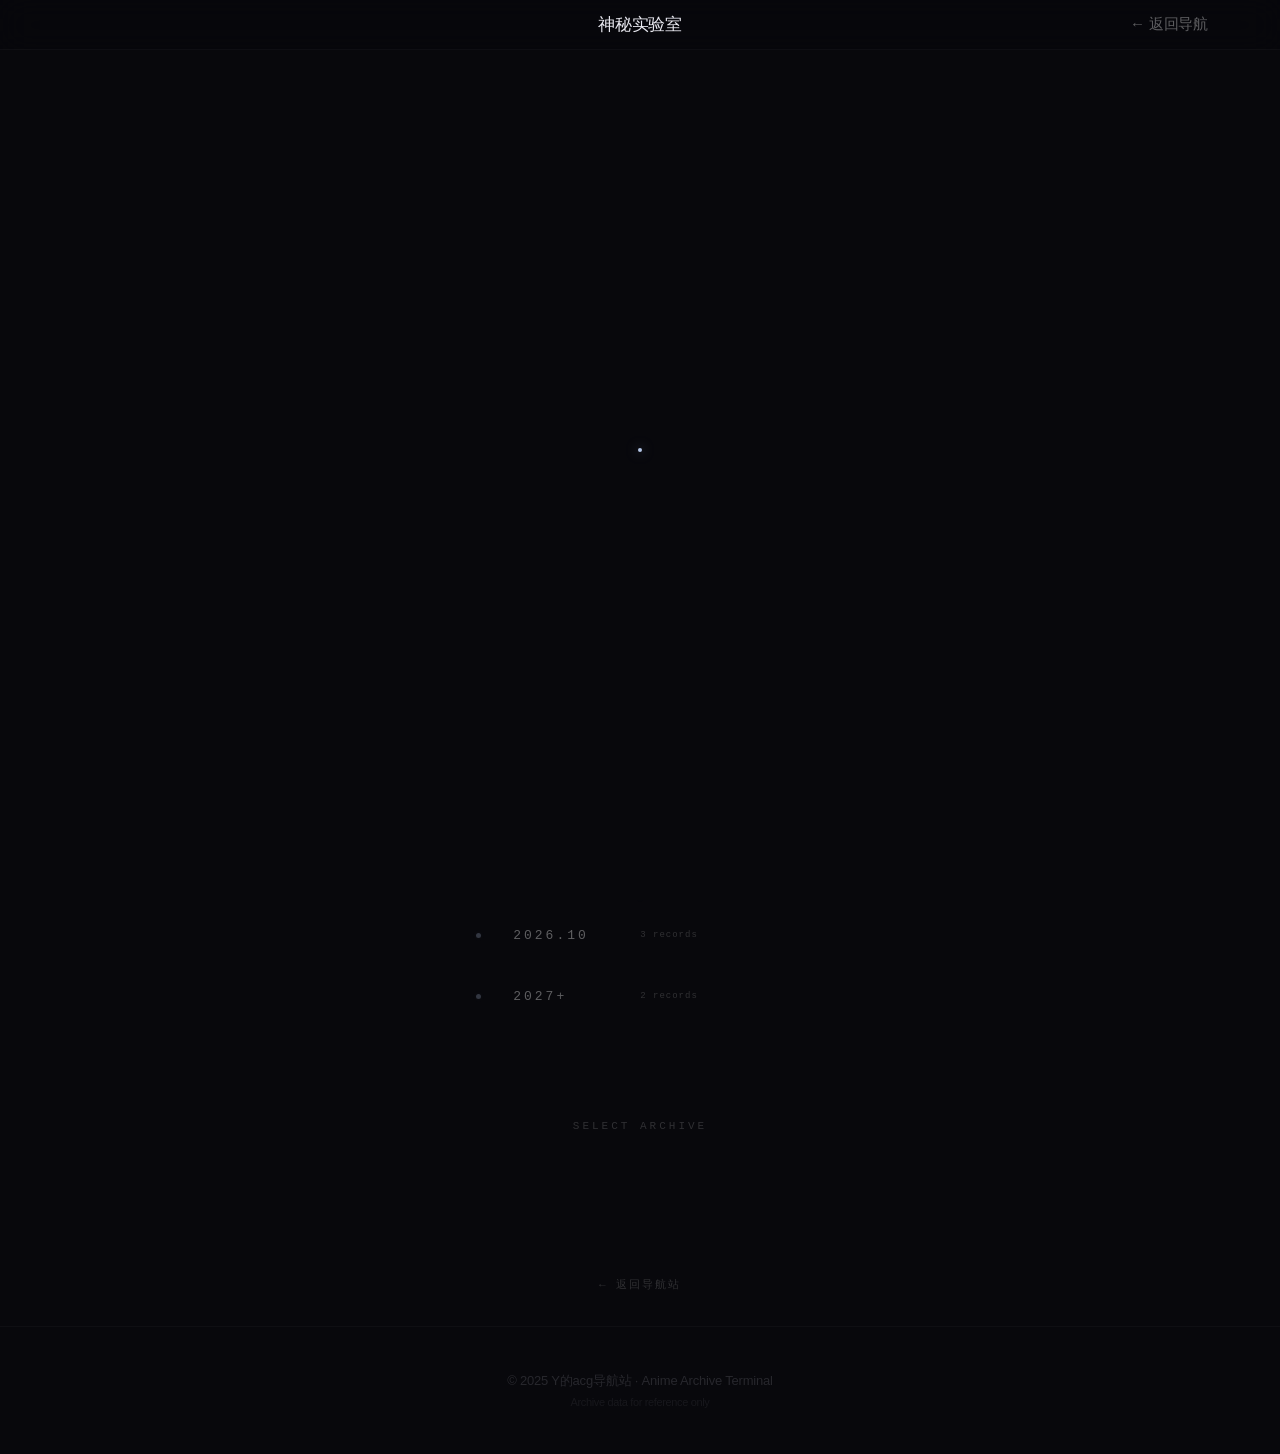
<file: lab.html>
<!DOCTYPE html>
<html lang="zh-CN">
<head>
  <meta charset="UTF-8">
  <meta name="viewport" content="width=device-width, initial-scale=1.0">
  <title>Anime Archive · 神秘实验室 — Y的acg导航站</title>
  <link rel="icon" type="image/png" href="favicon.png">
  <link rel="stylesheet" href="css/style.css?v=5">
  <link rel="stylesheet" href="css/lab.css?v=4">
</head>
<body class="lab-body">

  <!-- Startup Ritual Overlay -->
  <div class="startup-overlay" id="startupOverlay">
    <div class="startup-dot" id="startupDot" style="opacity:0;transform:scale(0.3)"></div>
  </div>

  <!-- Central Pillar -->
  <div class="pillar-bg"></div>
  <div class="pillar-particles" id="pillarParticles"></div>

  <!-- Nav Bar -->
  <nav class="nav-bar scrolled" id="navBar">
    <div class="container">
      <div class="nav-bar-inner">
        <span class="nav-title" style="opacity:1">神秘实验室</span>
        <a href="index.html" class="nav-lab">← 返回导航</a>
      </div>
    </div>
  </nav>

  <!-- Hero -->
  <header class="lab-hero">
    <p class="lab-hero-label">Archive Terminal v1.0</p>
    <h1 class="lab-hero-title">ANIME ARCHIVE</h1>
    <p class="lab-hero-sub">动漫档案数据库</p>
    <div class="lab-stats">
      <div class="lab-stat">
        <div class="lab-stat-num" id="statTotal">--</div>
        <div class="lab-stat-label">Records</div>
      </div>
      <div class="lab-stat">
        <div class="lab-stat-num" id="statMonths">--</div>
        <div class="lab-stat-label">Archives</div>
      </div>
      <div class="lab-stat">
        <div class="lab-stat-num" id="statFuture">--</div>
        <div class="lab-stat-label">Pending</div>
      </div>
    </div>
    <p class="scroll-prompt">SCROLL TO ACCESS DATABASE &darr;</p>
  </header>

  <!-- Search -->
  <section class="search-section">
    <div class="search-box">
      <span class="search-icon">&#x2318;</span>
      <input type="text" class="search-input" id="searchInput" placeholder="Search Archive…" autocomplete="off">
    </div>
  </section>

  <!-- Month Nodes along pillar -->
  <section class="archive-section">
    <div class="month-list" id="monthList"></div>
  </section>

  <!-- Cards zone -->
  <div class="cards-zone" id="cardsZone">
    <div class="cards-placeholder">SELECT ARCHIVE</div>
  </div>

  <!-- Back -->
  <div style="text-align:center;position:relative;z-index:2;padding-bottom:var(--spacing-lg)">
    <a href="index.html" class="lab-back-link">← 返回导航站</a>
  </div>

  <!-- Status Toast -->
  <div class="status-toast" id="statusToast"></div>

  <!-- Footer -->
  <footer class="footer">
    <div class="container">
      <p class="footer-text">© 2025 Y的acg导航站 · Anime Archive Terminal</p>
      <p class="footer-sub"><span>Archive data for reference only</span></p>
    </div>
  </footer>

  <script src="https://cdnjs.cloudflare.com/ajax/libs/gsap/3.12.5/gsap.min.js"></script>
  <script src="data/anime-timeline.js?v=1"></script>
  <script src="js/lab.js?v=4"></script>
</body>
</html>
</file>
<file: css/style.css>
/* ==========================================
   Y的acg导航站 — Apple UI Style Redesign
   设计语言：iOS/macOS 毛玻璃纵深 + SF 字体层级
   ========================================== */

/* ---------- CSS Design Tokens ---------- */
:root {
  /* === Typography === */
  --font: -apple-system, BlinkMacSystemFont, "SF Pro Display", "SF Pro Text",
           "PingFang SC", "Microsoft YaHei", "Hiragino Sans GB", sans-serif;
  --font-mono: "SF Mono", "Menlo", "Consolas", monospace;

  /* Type scale */
  --text-xs: 11px; --text-sm: 13px; --text-md: 15px;
  --text-lg: 17px; --text-xl: 20px; --text-2xl: 24px;
  --text-3xl: 30px; --text-4xl: 36px;

  /* Weight */
  --weight-regular: 400; --weight-medium: 510;
  --weight-semibold: 590; --weight-bold: 700; --weight-heavy: 800;

  /* === Spacing (8px grid) === */
  --spacing-xs: 6px; --spacing-sm: 10px; --spacing-md: 20px;
  --spacing-lg: 32px; --spacing-xl: 44px; --spacing-2xl: 56px; --spacing-3xl: 80px;

  /* === Radius (squircle progression) === */
  --radius-xs: 8px; --radius-sm: 12px; --radius: 20px;
  --radius-lg: 24px; --radius-xl: 32px; --radius-full: 999px;

  /* === Shadows — warm, subtle, multi-layered === */
  --shadow-elevation-1: 0 0.5px 1.5px rgba(0,0,0,.04), 0 0.5px 1px rgba(0,0,0,.06);
  --shadow-elevation-2: 0 0.5px 2px rgba(0,0,0,.04), 0 2px 6px rgba(0,0,0,.04), 0 1px 2px rgba(0,0,0,.06);
  --shadow-elevation-3: 0 0.5px 2.5px rgba(0,0,0,.04), 0 4px 12px rgba(0,0,0,.06), 0 2px 4px rgba(0,0,0,.05);
  --shadow-elevation-4: 0 0.5px 3px rgba(0,0,0,.03), 0 8px 24px rgba(0,0,0,.08), 0 4px 8px rgba(0,0,0,.04);
  --shadow-elevation-5: 0 0.5px 4px rgba(0,0,0,.03), 0 12px 36px rgba(0,0,0,.10), 0 6px 12px rgba(0,0,0,.04);

  /* === Surfaces — iOS light mode === */
  --bg-base: #F2F2F7;
  --bg-elevated: #FFFFFF;
  --bg-grouped: #F9F9FC;

  /* === Text — iOS 8-digit hex alpha === */
  --text-primary: #000000;
  --text-secondary: #3C3C4399;
  --text-tertiary: #3C3C434D;
  --text-quaternary: #3C3C432E;
  --text-inverse: #FFFFFF;

  /* === Fill === */
  --fill-primary: #007AFF;
  --fill-secondary: #78788033;
  --fill-tertiary: #7676801F;
  --fill-quaternary: #74748014;

  /* === Separator === */
  --separator: #3C3C434A;
  --separator-opaque: #C6C6C8;

  /* === Glass morphism === */
  --glass-bg: rgba(255, 255, 255, 0.72);
  --glass-bg-heavy: rgba(255, 255, 255, 0.88);
  --glass-border: rgba(255, 255, 255, 0.56);
  --glass-blur: saturate(180%) blur(20px);
  --glass-blur-heavy: saturate(200%) blur(40px);
  --glass-shadow: 0 0.5px 1px rgba(0,0,0,.04), 0 4px 16px rgba(0,0,0,.08);

  /* === Transitions — Apple spring curves === */
  --spring-smooth: cubic-bezier(0.25, 0.1, 0.25, 1.0);
  --spring-bouncy: cubic-bezier(0.34, 1.56, 0.64, 1.0);
  --spring-snappy: cubic-bezier(0.22, 1.0, 0.36, 1.0);
  --spring-interactive: cubic-bezier(0.16, 1.0, 0.3, 1.0);

  /* === Layout === */
  --max-width: 1200px;

  /* === Accent (default: Apple green) === */
  --accent: #34C759;
  --accent-light: #30D158;
  --accent-dark: #248A3D;
  --accent-dim: #34C7591A;

  /* === Header glass gradient overlay === */
  --header-glass-1: rgba(255,255,255,0.50);
  --header-glass-2: rgba(255,255,255,0.30);

  /* Legacy aliases */
  --primary: var(--accent);
  --primary-light: var(--accent-light);
  --primary-dark: var(--accent-dark);
  --primary-dim: var(--accent-dim);
  --bg: var(--bg-base);
  --bg-card: var(--bg-elevated);
  --bg-warm: var(--bg-grouped);
  --text: var(--text-primary);
}


/* ===== Theme: Green (Mint) ===== */
body[data-theme="green"] {
  --accent: #34C759; --accent-light: #30D158;
  --accent-dark: #1B7A30; --accent-dim: #34C7591A;

  --bg-base: #F0F7F2;
  --bg-elevated: #FFFFFF;
  --bg-grouped: #F5FAF6;

  --header-glass-1: rgba(52, 199, 89, 0.14);
  --header-glass-2: rgba(122, 210, 150, 0.06);
}

/* ===== Theme: Pink ===== */
body[data-theme="pink"] {
  --accent: #FF375F; --accent-light: #FF6482;
  --accent-dark: #C00030; --accent-dim: #FF375F1A;

  --bg-base: #F9F2F4;
  --bg-elevated: #FFFFFF;
  --bg-grouped: #FCF6F7;

  --header-glass-1: rgba(255, 55, 95, 0.12);
  --header-glass-2: rgba(255, 130, 150, 0.05);
}

/* ===== Theme: Blue ===== */
body[data-theme="blue"] {
  --accent: #007AFF; --accent-light: #409CFF;
  --accent-dark: #0044AA; --accent-dim: #007AFF1A;

  --bg-base: #F2F5FA;
  --bg-elevated: #FFFFFF;
  --bg-grouped: #F5F8FC;

  --header-glass-1: rgba(0, 122, 255, 0.10);
  --header-glass-2: rgba(100, 170, 255, 0.04);
}

/* ===== Theme: Dark ===== */
body[data-theme="dark"] {
  --accent: #FFFFFF; --accent-light: #E5E5EA;
  --accent-dark: #C7C7CC; --accent-dim: #FFFFFF1A;

  --bg-base: #000000;
  --bg-elevated: #1C1C1E;
  --bg-grouped: #2C2C2E;

  --text-primary: #FFFFFF;
  --text-secondary: #EBEBF599;
  --text-tertiary: #EBEBF54D;
  --text-quaternary: #EBEBF52E;
  --text-inverse: #000000;

  --fill-primary: #0A84FF;
  --fill-secondary: #7878805C;
  --fill-tertiary: #7676803D;
  --fill-quaternary: #74748024;

  --separator: #54545899;
  --separator-opaque: #38383A;

  --glass-bg: rgba(28, 28, 30, 0.78);
  --glass-bg-heavy: rgba(28, 28, 30, 0.92);
  --glass-border: rgba(255, 255, 255, 0.10);
  --glass-blur: saturate(120%) blur(30px);
  --glass-blur-heavy: saturate(140%) blur(50px);
  --glass-shadow: 0 0.5px 1px rgba(0,0,0,.24), 0 4px 16px rgba(0,0,0,.32);

  --header-glass-1: rgba(28,28,30,0.55);
  --header-glass-2: rgba(28,28,30,0.35);

  --shadow-elevation-1: 0 0.5px 1.5px rgba(0,0,0,.24), 0 0.5px 1px rgba(0,0,0,.18);
  --shadow-elevation-2: 0 0.5px 2px rgba(0,0,0,.20), 0 2px 6px rgba(0,0,0,.24), 0 1px 2px rgba(0,0,0,.16);
  --shadow-elevation-3: 0 0.5px 2.5px rgba(0,0,0,.22), 0 4px 12px rgba(0,0,0,.30), 0 2px 4px rgba(0,0,0,.18);
  --shadow-elevation-4: 0 0.5px 3px rgba(0,0,0,.20), 0 8px 24px rgba(0,0,0,.36), 0 4px 8px rgba(0,0,0,.20);
  --shadow-elevation-5: 0 0.5px 4px rgba(0,0,0,.22), 0 12px 36px rgba(0,0,0,.40), 0 6px 12px rgba(0,0,0,.24);
}

/* ===== Theme: Mono (黑白熊猫 — Apple Monochrome) ===== */
body[data-theme="mono"] {
  --accent: #1D1D1F;
  --accent-light: #6E6E73;
  --accent-dark: #000000;
  --accent-dim: #1D1D1F14;

  --bg-base: #F5F5F7;
  --bg-elevated: #FFFFFF;
  --bg-grouped: #FAFAFA;

  --text-primary: #1D1D1F;
  --text-secondary: #86868B;
  --text-tertiary: #AEAEB2;
  --text-quaternary: #C7C7CC;
  --text-inverse: #FFFFFF;

  --fill-primary: #1D1D1F;
  --fill-secondary: #86868B33;
  --fill-tertiary: #86868B1F;
  --fill-quaternary: #86868B14;

  --separator: #86868B4A;
  --separator-opaque: #D2D2D7;

  --glass-bg: rgba(255, 255, 255, 0.72);
  --glass-bg-heavy: rgba(255, 255, 255, 0.88);
  --glass-border: rgba(0, 0, 0, 0.08);
  --glass-blur: saturate(180%) blur(20px);
  --glass-blur-heavy: saturate(200%) blur(40px);
  --glass-shadow: 0 0.5px 1px rgba(0,0,0,.03), 0 4px 16px rgba(0,0,0,.06);

  --header-glass-1: rgba(255,255,255,0.55);
  --header-glass-2: rgba(255,255,255,0.30);

  --shadow-elevation-1: 0 0.5px 1px rgba(0,0,0,.03), 0 0.5px 1px rgba(0,0,0,.05);
  --shadow-elevation-2: 0 0.5px 1.5px rgba(0,0,0,.03), 0 2px 5px rgba(0,0,0,.04), 0 1px 2px rgba(0,0,0,.05);
  --shadow-elevation-3: 0 0.5px 2px rgba(0,0,0,.03), 0 4px 10px rgba(0,0,0,.05), 0 2px 4px rgba(0,0,0,.04);
  --shadow-elevation-4: 0 0.5px 2.5px rgba(0,0,0,.02), 0 8px 20px rgba(0,0,0,.06), 0 4px 8px rgba(0,0,0,.03);
  --shadow-elevation-5: 0 0.5px 3px rgba(0,0,0,.02), 0 12px 32px rgba(0,0,0,.08), 0 6px 12px rgba(0,0,0,.03);
}

/* Bridge all themes through legacy aliases */
body[data-theme="green"],
body[data-theme="pink"],
body[data-theme="blue"],
body[data-theme="dark"],
body[data-theme="mono"] {
  --primary: var(--accent);
  --primary-light: var(--accent-light);
  --primary-dark: var(--accent-dark);
  --primary-dim: var(--accent-dim);
  --bg: var(--bg-base);
  --bg-card: var(--bg-elevated);
  --bg-warm: var(--bg-grouped);
  --text: var(--text-primary);
}


/* =============================================
   Global Reset & Base
   ============================================= */
*, *::before, *::after { margin: 0; padding: 0; box-sizing: border-box; }

html {
  font-size: 16px;
  scroll-behavior: smooth;
  -webkit-font-smoothing: antialiased;
  -moz-osx-font-smoothing: grayscale;
}

body {
  font-family: var(--font);
  background: var(--bg-base);
  color: var(--text-primary);
  line-height: 1.47059;
  min-height: 100vh;
  letter-spacing: -0.022em;
  font-weight: var(--weight-regular);
}

.container { max-width: var(--max-width); margin: 0 auto; padding: 0 var(--spacing-lg); }
a { color: inherit; text-decoration: none; }
ul { list-style: none; }

::selection { background: var(--accent-dim); color: var(--text-primary); }

::-webkit-scrollbar { width: 6px; height: 6px; }
::-webkit-scrollbar-track { background: transparent; }
::-webkit-scrollbar-thumb { background: var(--fill-secondary); border-radius: 3px; }
::-webkit-scrollbar-thumb:hover { background: var(--fill-tertiary); }

:focus-visible { outline: 2px solid var(--accent); outline-offset: 2px; border-radius: 4px; }
a, button { -webkit-tap-highlight-color: transparent; }


/* =============================================
   Navigation Bar — Frosted Glass
   ============================================= */
.nav-bar {
  position: sticky;
  top: 0;
  z-index: 998;
  background: var(--glass-bg);
  backdrop-filter: var(--glass-blur);
  -webkit-backdrop-filter: var(--glass-blur);
  border-bottom: 0.5px solid var(--separator);
  padding: 12px 0;
  transition: background 0.3s var(--spring-smooth);
}

.nav-bar .nav-bar-inner {
  display: flex;
  align-items: center;
  justify-content: center;
  position: relative;
}

.nav-lab {
  position: absolute;
  right: 0;
  font-size: var(--text-md);
  font-weight: var(--weight-regular);
  color: var(--text-primary);
  letter-spacing: -0.2px;
  transition: color 0.25s var(--spring-interactive);
  display: inline-flex;
  align-items: center;
  gap: 4px;
}

.nav-lab .lab-arrow {
  display: inline-block;
  transition: transform 0.35s var(--spring-bouncy);
  font-size: 14px;
}

.nav-lab:hover {
  color: var(--accent);
}

.nav-lab:hover .lab-arrow {
  transform: translate(3px, -3px);
}

.nav-bar .nav-title {
  font-size: var(--text-lg);
  font-weight: var(--weight-semibold);
  color: var(--text-primary);
  opacity: 0;
  letter-spacing: -0.2px;
  transition: opacity 0.35s var(--spring-smooth);
}

.nav-bar.scrolled .nav-title { opacity: 1; }


/* =============================================
   Header — Large Title with Frosted Glass Backdrop
   ============================================= */
.header {
  padding: var(--spacing-3xl) 0 var(--spacing-2xl);
  text-align: left;
  position: relative;
  overflow: visible;
  /* Subtle background gradient for glass to blur */
  background:
    radial-gradient(ellipse 70% 50% at 30% 45%,
      var(--accent-light) 0%,
      transparent 70%),
    radial-gradient(ellipse 60% 55% at 75% 30%,
      var(--accent-dim) 0%,
      transparent 70%);
  background-color: var(--bg-base);
}

/* Frosted glass highlight behind the title */
.header-glass {
  position: absolute;
  top: 16px;
  left: 3%;
  right: 3%;
  height: 180px;
  background:
    radial-gradient(ellipse 80% 65% at 50% 35%,
      rgba(255,255,255,0.50) 0%,
      rgba(255,255,255,0.20) 35%,
      transparent 100%);
  backdrop-filter: var(--glass-blur-heavy);
  -webkit-backdrop-filter: var(--glass-blur-heavy);
  border-radius: var(--radius-xl);
  border: 0.5px solid var(--glass-border);
  box-shadow: var(--shadow-elevation-2);
  z-index: 0;
  pointer-events: none;
}

/* Dark mode header glass gets a dark tint */
body[data-theme="dark"] .header-glass {
  background:
    radial-gradient(ellipse 80% 65% at 50% 35%,
      rgba(255,255,255,0.06) 0%,
      rgba(255,255,255,0.03) 35%,
      transparent 100%);
}

.header-inner {
  display: flex;
  flex-direction: column;
  gap: var(--spacing-xs);
  position: relative;
  z-index: 1;
}

/* Header layout: title left, quote right */
.header .container {
  display: flex;
  align-items: center;
  justify-content: space-between;
  gap: var(--spacing-lg);
}

.header-inner { flex: 1; }

/* Quote block — subtle, integrated */
.header-quote {
  flex-shrink: 0;
  max-width: 320px;
  text-align: right;
  position: relative;
  z-index: 1;
}

.quote-text {
  font-size: var(--text-md);
  font-weight: var(--weight-medium);
  color: var(--text-primary);
  line-height: 1.7;
  letter-spacing: -0.2px;
  transition: opacity 0.5s var(--spring-smooth);
}

.quote-source {
  margin-top: 4px;
  font-size: var(--text-xs);
  color: var(--text-tertiary);
  font-weight: var(--weight-regular);
  letter-spacing: 0.3px;
}

.quote-text.fading,
.quote-source.fading {
  opacity: 0;
}

/* Mobile: stack vertically */
@media (max-width: 700px) {
  .header .container {
    flex-direction: column;
    align-items: flex-start;
    gap: var(--spacing-md);
  }
  .header-quote {
    max-width: 100%;
    text-align: left;
  }
}

.logo {
  display: flex;
  align-items: baseline;
  gap: 10px;
}

.logo-icon {
  font-size: 28px;
  line-height: 1;
  filter: drop-shadow(0 1px 3px rgba(0,0,0,.08));
}

.logo-text {
  font-size: var(--text-4xl);
  font-weight: var(--weight-heavy);
  color: var(--text-primary);
  letter-spacing: -0.5px;
  line-height: 1.1;
}

.header-desc {
  margin-top: 4px;
  font-size: var(--text-lg);
  font-weight: var(--weight-regular);
  color: var(--text-secondary);
  letter-spacing: -0.2px;
}


/* =============================================
   Search — Spotlight Aesthetic
   ============================================= */
.search-section { padding: var(--spacing-md) 0 var(--spacing-sm); }

.search-row {
  display: flex;
  align-items: center;
  justify-content: center;
  gap: 12px;
}

.search-row .search-box { flex: 1; max-width: 680px; margin: 0; }

.search-box {
  display: flex;
  align-items: center;
  max-width: 680px;
  margin: 0 auto;
  background: var(--bg-elevated);
  border: 0.5px solid var(--separator);
  border-radius: var(--radius-lg);
  box-shadow: var(--shadow-elevation-1);
  transition: border-color 0.25s var(--spring-interactive),
              box-shadow 0.35s var(--spring-interactive);
  overflow: hidden;
}

.search-box:focus-within {
  border-color: var(--accent);
  box-shadow: var(--shadow-elevation-3), 0 0 0 3px var(--accent-dim);
}

.search-input {
  flex: 1;
  padding: 16px 24px;
  border: none; outline: none;
  font-size: var(--text-lg);
  font-family: var(--font);
  font-weight: var(--weight-regular);
  background: transparent;
  color: var(--text-primary);
  letter-spacing: -0.2px;
}

.search-input::placeholder { color: var(--text-tertiary); }

.search-btn {
  padding: 10px 20px; margin: 6px;
  border: none;
  background: var(--fill-secondary);
  color: var(--text-secondary);
  font-size: var(--text-md);
  font-weight: var(--weight-semibold);
  cursor: pointer;
  font-family: var(--font);
  border-radius: var(--radius-sm);
  white-space: nowrap;
  letter-spacing: -0.2px;
  transition: background 0.2s var(--spring-interactive),
              transform 0.2s var(--spring-interactive),
              color 0.2s var(--spring-interactive);
}

.search-btn:hover { background: var(--fill-tertiary); color: var(--text-primary); }
.search-btn:active { transform: scale(0.96); }


/* === Weather Widget === */
.weather-widget {
  display: flex; align-items: center; gap: 8px;
  background: var(--bg-elevated);
  border: 0.5px solid var(--separator);
  padding: 12px 20px;
  border-radius: var(--radius-lg);
  color: var(--text-primary);
  font-size: var(--text-sm);
  font-weight: var(--weight-medium);
  white-space: nowrap;
  box-shadow: var(--shadow-elevation-1);
  transition: box-shadow 0.25s var(--spring-interactive);
  cursor: default;
  letter-spacing: -0.2px;
}

.weather-widget:hover { box-shadow: var(--shadow-elevation-2); }
.weather-icon { font-size: 22px; line-height: 1; }
.weather-temp {
  font-weight: var(--weight-semibold);
  font-size: var(--text-lg);
  min-width: 32px; text-align: center;
  color: var(--accent);
  font-variant-numeric: tabular-nums;
}
.weather-city {
  font-size: var(--text-xs);
  color: var(--text-secondary);
  max-width: 80px;
  overflow: hidden; text-overflow: ellipsis; white-space: nowrap;
}


/* === Floating Search Bar (scroll-triggered) === */
.sticky-search {
  position: fixed; top: 60px; left: 50%;
  transform: translateX(-50%) translateY(-180%);
  z-index: 997;
  max-width: 600px; width: calc(100% - 48px);
  background: var(--glass-bg);
  backdrop-filter: var(--glass-blur);
  -webkit-backdrop-filter: var(--glass-blur);
  border: 0.5px solid var(--glass-border);
  border-radius: var(--radius-lg);
  box-shadow: var(--shadow-elevation-4);
  padding: 8px;
  opacity: 0; pointer-events: none;
  transition: transform 0.5s var(--spring-snappy),
              opacity 0.4s var(--spring-smooth);
}

.sticky-search.visible {
  transform: translateX(-50%) translateY(0);
  opacity: 1; pointer-events: auto;
}

.sticky-search-inner { display: flex; align-items: center; gap: 0; }

.sticky-logo {
  font-size: var(--text-sm); font-weight: var(--weight-semibold);
  color: var(--accent); white-space: nowrap; flex-shrink: 0;
  padding: 0 8px 0 18px; letter-spacing: -0.2px;
}

.sticky-search-box {
  flex: 1; margin: 0;
  border: none !important; box-shadow: none !important;
  background: transparent; border-radius: var(--radius-lg);
}
.sticky-search-box:focus-within { border-color: transparent !important; box-shadow: none !important; }

.sticky-search-box .search-input {
  padding: 10px 12px; font-size: var(--text-md);
  background: transparent; color: var(--text-primary);
}
.sticky-search-box .search-btn {
  padding: 8px 18px; font-size: var(--text-sm);
  background: var(--accent); color: var(--text-inverse);
  border-radius: var(--radius-sm); margin-right: 4px;
  font-weight: var(--weight-semibold);
}


/* === Search Results Dropdown === */
.search-results {
  max-width: 680px; margin: var(--spacing-sm) auto 0;
  background: var(--bg-elevated);
  border-radius: var(--radius-lg);
  box-shadow: var(--shadow-elevation-4);
  padding: 8px;
  border: 0.5px solid var(--separator);
}

.search-results-header {
  display: flex; justify-content: space-between; align-items: center;
  margin-bottom: 4px; padding: 8px 12px 8px;
  border-bottom: 0.5px solid var(--separator);
  font-size: var(--text-xs); color: var(--text-tertiary);
  font-weight: var(--weight-medium);
  text-transform: uppercase; letter-spacing: 0.5px;
}

.clear-search-btn {
  background: none; border: none;
  padding: 4px 10px; border-radius: var(--radius-xs);
  cursor: pointer; font-size: var(--text-xs);
  color: var(--accent); font-family: var(--font);
  font-weight: var(--weight-medium);
  transition: background 0.2s var(--spring-interactive);
}
.clear-search-btn:hover { background: var(--accent-dim); }

.search-result-list { display: flex; flex-direction: column; gap: 2px; }

.search-result-item {
  display: flex; align-items: center; justify-content: space-between;
  padding: 12px 16px; border-radius: var(--radius-sm);
  transition: background 0.2s var(--spring-interactive);
  border: none;
}
.search-result-item:hover { background: var(--fill-quaternary); }

.search-result-item .site-name { font-weight: var(--weight-semibold); font-size: var(--text-md); }
.search-result-item .site-category {
  font-size: var(--text-xs); color: var(--text-tertiary);
  background: var(--fill-quaternary); padding: 2px 10px;
  border-radius: var(--radius-full); font-weight: var(--weight-medium);
}
.search-result-item .site-link { font-size: var(--text-xs); color: var(--text-tertiary); }

.search-no-result { text-align: center; color: var(--text-tertiary); padding: var(--spacing-xl); }


/* =============================================
   Notice Bar
   ============================================= */
.notice-section { padding: var(--spacing-md) 0; }

.notice-bar {
  display: flex; align-items: center; gap: 12px;
  background: var(--bg-elevated);
  border-radius: var(--radius);
  padding: 14px 24px;
  box-shadow: var(--shadow-elevation-1);
  border: 0.5px solid var(--separator);
}

.notice-bar::before {
  content: ""; width: 8px; height: 8px;
  background: var(--accent); border-radius: 50%; flex-shrink: 0;
}

.notice-icon { font-size: 16px; flex-shrink: 0; }
.notice-scroll {
  flex: 1;
  overflow: hidden;
  position: relative;
  max-width: 100%;
  min-width: 0;
}

.notice-text {
  display: inline-block; white-space: nowrap;
  animation: scrollNotice 24s linear infinite;
  color: var(--text-secondary); font-size: var(--text-sm);
}

@keyframes scrollNotice {
  0%   { transform: translateX(100%); }
  100% { transform: translateX(-100%); }
}


/* =============================================
   History Bar
   ============================================= */
.history-section { padding: 0 0 var(--spacing-md); }

.history-bar {
  display: flex; align-items: center; gap: 12px;
  background: var(--bg-elevated);
  border-radius: var(--radius);
  padding: 14px 20px;
  box-shadow: var(--shadow-elevation-1);
  border: 0.5px solid var(--separator);
  flex-wrap: wrap;
}

.history-bar::before {
  content: ""; width: 8px; height: 8px;
  background: var(--accent); border-radius: 50%; flex-shrink: 0;
}

.history-label {
  font-size: var(--text-sm); color: var(--text-secondary);
  font-weight: var(--weight-semibold); white-space: nowrap; flex-shrink: 0;
}

.history-list { display: flex; flex-wrap: wrap; gap: 6px; align-items: center; flex: 1; }

.history-item {
  display: inline-flex; align-items: center; gap: 4px;
  font-size: var(--text-xs); padding: 5px 14px;
  background: var(--fill-quaternary); border: none;
  border-radius: var(--radius-full); color: var(--text-secondary);
  transition: background 0.2s var(--spring-interactive),
              color 0.2s var(--spring-interactive);
  cursor: pointer; white-space: nowrap;
  font-weight: var(--weight-medium);
}
.history-item:hover { background: var(--fill-tertiary); color: var(--text-primary); }

.history-clear {
  font-size: var(--text-xs); color: var(--text-tertiary);
  cursor: pointer; background: none; border: none;
  font-family: var(--font); padding: 4px 10px;
  border-radius: var(--radius-xs);
  transition: color 0.2s var(--spring-interactive),
              background 0.2s var(--spring-interactive);
}
.history-clear:hover { color: var(--accent); background: var(--accent-dim); }

.history-empty { font-size: var(--text-xs); color: var(--text-tertiary); }


/* =============================================
   Category Grid & Cards — App Store Today Style
   ============================================= */
.main { padding: var(--spacing-xl) 0 var(--spacing-3xl); }

.section-label {
  font-size: var(--text-md);
  font-weight: var(--weight-semibold);
  color: var(--text-secondary);
  text-transform: uppercase;
  letter-spacing: 0.5px;
  margin-bottom: var(--spacing-md);
}

.category-grid {
  display: grid;
  grid-template-columns: repeat(3, 1fr);
  gap: var(--spacing-lg);
}

/* Card */
.category-card {
  background: var(--bg-elevated);
  border-radius: var(--radius-xl);
  padding: var(--spacing-xl) var(--spacing-lg) var(--spacing-lg);
  box-shadow: var(--shadow-elevation-1);
  border: 0.5px solid var(--separator);
  cursor: pointer;
  transition: transform 0.45s var(--spring-snappy),
              box-shadow 0.45s var(--spring-snappy),
              border-color 0.35s var(--spring-interactive);
  position: relative;
  overflow: hidden;
}

/* Top accent bar — Apple system color cycle */
.category-card::before {
  content: ""; position: absolute; top: 0; left: 0; right: 0;
  height: 4px;
  transition: height 0.35s var(--spring-interactive),
              opacity 0.35s var(--spring-interactive);
  opacity: 0.8;
}

.category-card:nth-child(7n+1)::before,
.category-card:nth-child(7n+2)::before,
.category-card:nth-child(7n+3)::before,
.category-card:nth-child(7n+4)::before,
.category-card:nth-child(7n+5)::before,
.category-card:nth-child(7n+6)::before,
.category-card:nth-child(7n+7)::before { background: var(--accent); }

.category-card::after { display: none; }

.category-card:hover {
  transform: translateY(-4px) scale(1.01);
  box-shadow: var(--shadow-elevation-4);
  border-color: var(--separator);
}
.category-card:hover::before { height: 5px; opacity: 1; }

.category-card:active {
  transform: scale(0.975);
  transition: transform 0.15s var(--spring-interactive);
}

.card-icon { font-size: 42px; margin-bottom: 16px; position: relative; z-index: 1; line-height: 1; }

.card-title {
  font-size: var(--text-2xl); font-weight: var(--weight-bold);
  margin-bottom: 2px; color: var(--text-primary);
  position: relative; z-index: 1;
  letter-spacing: -0.3px; line-height: 1.2;
}

.card-count {
  font-size: var(--text-sm); color: var(--text-tertiary);
  margin-bottom: 16px; position: relative; z-index: 1;
  font-weight: var(--weight-medium);
}

.card-tags { display: flex; flex-wrap: wrap; gap: 8px; position: relative; z-index: 1; }

.card-tag {
  font-size: var(--text-xs); padding: 4px 12px;
  background: var(--fill-quaternary); border: none;
  border-radius: var(--radius-xs); color: var(--text-secondary);
  white-space: nowrap; overflow: hidden; text-overflow: ellipsis;
  max-width: 130px; font-weight: var(--weight-medium);
}


/* =============================================
   Modal — iOS Bottom Sheet
   ============================================= */
.modal {
  position: fixed; inset: 0; z-index: 1000;
  display: flex; align-items: flex-end; justify-content: center;
  pointer-events: none;
}
.modal.active { pointer-events: auto; }

.modal-overlay {
  position: absolute; inset: 0;
  background: rgba(0, 0, 0, 0.32);
  backdrop-filter: blur(8px);
  -webkit-backdrop-filter: blur(8px);
  opacity: 0;
  transition: opacity 0.35s var(--spring-smooth);
}
.modal.active .modal-overlay { opacity: 1; }

.modal-content {
  position: relative;
  background: var(--bg-elevated);
  border-radius: var(--radius-xl) var(--radius-xl) 0 0;
  width: 100%; max-width: 720px; max-height: 85vh;
  overflow-y: auto;
  box-shadow: var(--shadow-elevation-5);
  border: none;
  transform: translateY(100%);
  transition: transform 0.45s var(--spring-snappy);
  margin: 0 auto;
}
.modal.active .modal-content { transform: translateY(0); }

/* Drag indicator pill */
.modal-content::before {
  content: ""; display: block;
  width: 36px; height: 5px;
  background: var(--fill-secondary);
  border-radius: 3px; margin: 10px auto 0;
}

.modal-header {
  display: flex; justify-content: space-between; align-items: center;
  padding: var(--spacing-md) var(--spacing-lg);
  border-bottom: 0.5px solid var(--separator);
  position: sticky; top: 0;
  background: var(--bg-elevated);
  border-radius: var(--radius-xl) var(--radius-xl) 0 0;
  z-index: 2;
  backdrop-filter: blur(12px);
  -webkit-backdrop-filter: blur(12px);
}

.modal-title { font-size: var(--text-xl); font-weight: var(--weight-bold); letter-spacing: -0.3px; }

.modal-close {
  width: 30px; height: 30px; border: none;
  background: var(--fill-tertiary); border-radius: 50%;
  font-size: 14px; cursor: pointer;
  display: flex; align-items: center; justify-content: center;
  transition: background 0.2s var(--spring-interactive),
              transform 0.2s var(--spring-interactive);
  color: var(--text-secondary);
}
.modal-close:hover { background: var(--fill-secondary); color: var(--text-primary); }
.modal-close:active { transform: scale(0.9); }

.modal-body { padding: var(--spacing-lg); }

.site-list { display: grid; grid-template-columns: repeat(2, 1fr); gap: 8px; }

.site-item {
  display: flex; align-items: center; gap: 12px;
  padding: 14px 18px; border-radius: var(--radius);
  background: var(--bg-grouped); border: none;
  transition: background 0.25s var(--spring-interactive),
              transform 0.25s var(--spring-interactive);
}
.site-item:hover { background: var(--fill-quaternary); transform: translateX(4px); }
.site-item:active { transform: scale(0.98); }

.site-item .s-icon { font-size: 22px; flex-shrink: 0; }
.site-item .s-info { flex: 1; min-width: 0; }
.site-item .s-name { font-weight: var(--weight-semibold); font-size: var(--text-md); display: block; color: var(--text-primary); }
.site-item .s-desc { font-size: var(--text-xs); color: var(--text-tertiary); display: block; overflow: hidden; text-overflow: ellipsis; white-space: nowrap; }
.site-item .s-arrow { opacity: 0; transition: opacity 0.25s var(--spring-interactive), transform 0.25s var(--spring-interactive); color: var(--accent); font-size: 14px; }
.site-item:hover .s-arrow { opacity: 1; transform: translateX(2px); }


/* =============================================
   Theme Picker — iOS Segmented Control
   ============================================= */
.theme-switcher {
  position: fixed; bottom: 32px; left: 50%;
  transform: translateX(-50%);
  z-index: 900;
  display: flex; align-items: center; gap: 12px;
}

.theme-segmented-control {
  display: flex;
  background: var(--fill-tertiary);
  border-radius: var(--radius-xs);
  padding: 2px;
  box-shadow: var(--shadow-elevation-1);
  backdrop-filter: var(--glass-blur);
  -webkit-backdrop-filter: var(--glass-blur);
}

.theme-segment {
  padding: 7px 16px; border-radius: 7px;
  font-size: var(--text-sm); font-weight: var(--weight-medium);
  color: var(--text-secondary); cursor: pointer;
  transition: background 0.25s var(--spring-interactive),
              box-shadow 0.25s var(--spring-interactive),
              color 0.25s var(--spring-interactive);
  border: none; background: transparent;
  font-family: var(--font);
  letter-spacing: -0.2px; white-space: nowrap;
}
.theme-segment:hover { color: var(--text-primary); }
.theme-segment.active {
  background: var(--bg-elevated);
  box-shadow: var(--shadow-elevation-2);
  color: var(--text-primary);
}


/* === Back to Top === */
.back-to-top {
  width: 38px; height: 38px;
  border: 0.5px solid var(--separator);
  background: var(--bg-elevated);
  box-shadow: var(--shadow-elevation-2);
  border-radius: 50%;
  font-size: 16px; cursor: pointer;
  opacity: 0; pointer-events: none;
  transition: opacity 0.3s var(--spring-smooth),
              transform 0.3s var(--spring-bouncy);
  display: flex; align-items: center; justify-content: center;
  position: fixed; bottom: 32px; right: 28px; z-index: 900;
  color: var(--text-secondary);
}
.back-to-top.visible { opacity: 1; pointer-events: auto; }
.back-to-top:hover { transform: scale(1.1); box-shadow: var(--shadow-elevation-3); color: var(--text-primary); }
.back-to-top:active { transform: scale(0.92); }


/* =============================================
   Footer
   ============================================= */
.footer {
  background: transparent;
  border-top: 0.5px solid var(--separator);
  padding: var(--spacing-xl) 0;
  text-align: center;
}
.footer-text { font-size: var(--text-sm); color: var(--text-secondary); margin-bottom: 4px; letter-spacing: -0.2px; }
.footer-sub { font-size: var(--text-xs); color: var(--text-tertiary); }


/* =============================================
   Responsive
   ============================================= */
@media (max-width: 900px) {
  .category-grid { grid-template-columns: repeat(2, 1fr); gap: var(--spacing-md); }
  .logo-text { font-size: 30px; }
  .header { padding: var(--spacing-xl) 0 var(--spacing-lg); }
  .header-glass { height: 120px; top: 10px; left: 2%; right: 2%; }
  .site-list { grid-template-columns: 1fr; }
  .theme-switcher { bottom: 24px; }
  .header-quote { max-width: 260px; }
}

@media (max-width: 700px) {
  .header .container {
    flex-direction: column;
    align-items: flex-start;
    gap: var(--spacing-md);
  }
  .header-quote {
    max-width: 100%;
    text-align: left;
  }
}

@media (max-width: 560px) {
  .category-grid { grid-template-columns: 1fr; gap: 14px; }
  .logo-text { font-size: 24px; letter-spacing: -0.3px; }
  .logo-icon { font-size: 20px; }
  .header-desc { font-size: var(--text-sm); }
  .header { padding: var(--spacing-lg) 0 var(--spacing-md); }
  .header-glass { height: 80px; top: 4px; left: 0; right: 0; border-radius: var(--radius); }
  .search-box { flex-direction: column; border-radius: var(--radius); }
  .search-input { padding: 12px 16px; font-size: var(--text-md); }
  .search-btn { padding: 11px; border-radius: 0 0 var(--radius) var(--radius); text-align: center; margin: 0; font-size: var(--text-sm); }
  .search-row { flex-direction: column; gap: 8px; }
  .weather-widget { padding: 8px 14px; font-size: var(--text-xs); align-self: center; }
  .modal-content { width: 100%; max-height: 90vh; border-radius: var(--radius) var(--radius) 0 0; }
  .card-title { font-size: 18px; }
  .card-icon { font-size: 34px; margin-bottom: 10px; }
  .category-card { padding: var(--spacing-md) var(--spacing-md) var(--spacing-md); }
  .notice-bar { border-radius: var(--radius); flex-wrap: nowrap; gap: 8px; padding: 10px 16px; }
  .notice-icon { font-size: 14px; }
  .notice-scroll { flex: 1; min-width: 0; max-width: 100%; }
  .notice-text { animation: none; white-space: normal; font-size: var(--text-xs); }
  .history-bar { flex-wrap: wrap; gap: 6px; padding: 10px 14px; }
  .history-item { font-size: 11px; padding: 4px 10px; }
  .container { padding: 0 var(--spacing-md); }
  .sticky-logo { display: none; }
  .sticky-search { top: 56px; width: calc(100% - 32px); }
  .sticky-search-box .search-input { font-size: var(--text-sm); padding: 8px 10px; }
  .sticky-search-box .search-btn { font-size: var(--text-xs); padding: 6px 12px; }
  .theme-segment { padding: 6px 12px; font-size: 12px; }
  .theme-switcher { bottom: 16px; }
  .theme-segmented-control { padding: 1px; }
  .back-to-top { bottom: 20px; right: 12px; width: 32px; height: 32px; font-size: 14px; }
  .main { padding: var(--spacing-md) 0 var(--spacing-3xl); }
  .section-label { font-size: var(--text-sm); margin-bottom: var(--spacing-sm); }
  .footer { padding: var(--spacing-lg) 0; }
}
</file>
<file: css/lab.css>
/* ==========================================
   Anime Archive Terminal
   极简 · 光柱 · 档案检索
   ========================================== */

:root {
  --abyss: #08080C;
  --pillar: rgba(180, 200, 240, 0.35);
  --pillar-bright: rgba(200, 215, 250, 0.60);
  --surface: rgba(16, 16, 24, 0.70);
  --surface-hover: rgba(22, 22, 32, 0.85);
  --border: rgba(255, 255, 255, 0.05);
  --border-hover: rgba(255, 255, 255, 0.10);
  --text: #E8E8F0;
  --text-dim: rgba(255, 255, 255, 0.35);
  --text-faint: rgba(255, 255, 255, 0.16);
  --accent: rgba(160, 180, 220, 0.7);
}

.lab-body {
  background: var(--abyss);
  color: var(--text);
  font-family: var(--font);
  overflow-x: hidden;
  min-height: 100vh;
}

/* ===== Central Pillar ===== */
.pillar-bg {
  position: fixed;
  top: 0; bottom: 0; left: 50%; transform: translateX(-50%);
  width: 1px; z-index: 0; pointer-events: none;
  animation: pillarBreathe 6s ease-in-out infinite;
}
@keyframes pillarBreathe {
  0%, 100% { opacity: 0.85; }
  50% { opacity: 1; }
}
.pillar-bg::before {
  content: ''; position: absolute; inset: 0;
  background: linear-gradient(180deg,
    transparent 0%, var(--pillar) 8%, var(--pillar-bright) 40%,
    var(--pillar-bright) 60%, var(--pillar) 92%, transparent 100%);
  box-shadow: 0 0 6px rgba(180, 200, 240, 0.10), 0 0 20px rgba(180, 200, 240, 0.03);
}
.pillar-bg::after {
  content: ''; position: absolute; top: 5%; bottom: 5%;
  left: -120px; width: 240px;
  background: radial-gradient(ellipse at center,
    rgba(180, 200, 240, 0.012) 0%, transparent 70%);
}

.pillar-particles {
  position: fixed; top: 0; bottom: 0; left: 50%;
  transform: translateX(-50%); width: 4px;
  z-index: 0; pointer-events: none; overflow: hidden;
}
.pillar-particle {
  position: absolute; width: 1px; left: 1.5px;
  background: rgba(200, 215, 250, 0.45); border-radius: 1px;
  animation: flowUp var(--dur) linear infinite;
  animation-delay: var(--delay); opacity: 0;
}
@keyframes flowUp {
  0% { top: 105%; opacity: 0; }
  10% { opacity: 0.5; }
  80% { opacity: 0.2; }
  100% { top: -5%; opacity: 0; }
}

/* ===== Startup ===== */
.startup-overlay {
  position: fixed; inset: 0; z-index: 100; background: var(--abyss);
  display: flex; align-items: center; justify-content: center;
  transition: opacity 0.8s ease;
}
.startup-overlay.done { opacity: 0; pointer-events: none; }
.startup-dot {
  width: 4px; height: 4px; background: rgba(200, 220, 255, 0.9);
  border-radius: 50%; box-shadow: 0 0 12px rgba(200, 220, 255, 0.5);
}

/* ===== Nav ===== */
.lab-body .nav-bar {
  background: rgba(8, 8, 12, 0.72);
  backdrop-filter: blur(16px); -webkit-backdrop-filter: blur(16px);
  border-bottom: 1px solid rgba(255,255,255,0.03);
}
.lab-body .nav-title { color: var(--text); }
.lab-body .nav-lab { color: var(--text-dim); }
.lab-body .nav-lab:hover { color: var(--text); }

/* ===== Hero ===== */
.lab-hero {
  position: relative; z-index: 2;
  padding: var(--spacing-2xl) 0 var(--spacing-lg);
  text-align: center;
}
.lab-hero-label { font-size: 10px; letter-spacing: 5px; text-transform: uppercase; color: var(--text-faint); margin-bottom: var(--spacing-md); }
.lab-hero-title { font-size: 38px; font-weight: 300; letter-spacing: 8px; color: var(--text); margin-bottom: var(--spacing-sm); }
.lab-hero-sub { font-size: var(--text-xs); color: var(--text-faint); letter-spacing: 4px; }

.lab-stats { display: flex; justify-content: center; gap: var(--spacing-2xl); margin-top: var(--spacing-lg); }
.lab-stat { text-align: center; }
.lab-stat-num { font-size: 26px; font-weight: 300; color: var(--text); letter-spacing: 2px; }
.lab-stat-label { font-size: 9px; color: var(--text-faint); letter-spacing: 3px; text-transform: uppercase; margin-top: 4px; }

/* Scroll prompt */
.scroll-prompt {
  margin-top: var(--spacing-lg);
  font-size: 9px; color: var(--text-faint);
  letter-spacing: 3px;
  animation: promptPulse 3s ease-in-out infinite;
}
@keyframes promptPulse {
  0%, 100% { opacity: 0.3; }
  50% { opacity: 0.7; }
}

/* ===== Search ===== */
.search-section {
  position: relative; z-index: 2;
  padding: 0 var(--spacing-lg) var(--spacing-sm);
  display: flex; justify-content: center;
}
.search-box {
  width: 100%; max-width: 420px;
  display: flex; align-items: center; gap: 10px;
  padding: 10px 18px;
  background: rgba(255,255,255,0.025);
  border: 1px solid rgba(255,255,255,0.05);
  border-radius: 8px;
  transition: border-color 0.6s ease, background 0.6s ease;
}
.search-box:focus-within {
  border-color: rgba(255,255,255,0.12);
  background: rgba(255,255,255,0.04);
}
.search-icon { font-size: 14px; color: var(--text-faint); flex-shrink: 0; }
.search-input {
  flex: 1; background: none; border: none; outline: none;
  color: var(--text); font-size: var(--text-sm); font-family: var(--font);
  letter-spacing: 0.5px;
}
.search-input::placeholder { color: var(--text-faint); }

/* ===== Archive Section (month nodes along pillar) ===== */
.archive-section {
  position: relative; z-index: 2;
  padding: var(--spacing-lg) 0 var(--spacing-2xl);
}
.month-list {
  display: flex; flex-direction: column; align-items: center; gap: 42px;
}
.month-node {
  display: flex; align-items: center; gap: var(--spacing-lg);
  cursor: pointer; transition: opacity 0.6s ease;
}
.month-dot {
  width: 5px; height: 5px; border-radius: 50%;
  background: rgba(200, 220, 255, 0.22);
  box-shadow: 0 0 5px rgba(200, 220, 255, 0.06);
  transition: all 0.8s ease; flex-shrink: 0;
}
.month-node:hover .month-dot,
.month-node.active .month-dot {
  background: rgba(220, 235, 255, 0.65);
  box-shadow: 0 0 12px rgba(200, 220, 255, 0.20), 0 0 32px rgba(200, 220, 255, 0.04);
}
.month-label {
  font-size: var(--text-sm); font-weight: 400; color: var(--text-dim);
  letter-spacing: 3px; font-family: 'SF Mono', monospace;
  transition: color 0.8s ease; min-width: 85px;
}
.month-node:hover .month-label,
.month-node.active .month-label { color: var(--text); }
.month-accessing {
  font-size: 9px; color: var(--text-faint); letter-spacing: 2px;
  font-family: 'SF Mono', monospace; opacity: 0; transition: opacity 0.5s ease;
}
.month-node:hover .month-accessing { opacity: 1; }
.month-count {
  font-size: 9px; color: var(--text-faint); letter-spacing: 1px;
  font-family: 'SF Mono', monospace; margin-left: var(--spacing-sm);
}

/* ===== Cards Zone ===== */
.cards-zone {
  position: relative; z-index: 2;
  max-width: 1050px; margin: 0 auto;
  padding: 0 var(--spacing-lg) var(--spacing-3xl);
  display: flex; flex-wrap: wrap; gap: var(--spacing-lg);
  justify-content: center; min-height: 100px;
}

.status-toast {
  position: fixed; bottom: 60px; left: 50%; transform: translateX(-50%);
  z-index: 50; padding: 10px 28px;
  background: rgba(16, 16, 24, 0.90);
  border: 1px solid rgba(255,255,255,0.06);
  border-radius: 6px;
  font-family: 'SF Mono', monospace; font-size: 11px;
  color: var(--text-dim); letter-spacing: 3px;
  opacity: 0; pointer-events: none;
  transition: opacity 0.3s ease;
}
.status-toast.show { opacity: 1; }

/* ===== Archive Card ===== */
.archive-card {
  width: 200px;
  border-radius: 10px; overflow: hidden;
  background: var(--surface);
  backdrop-filter: blur(20px); -webkit-backdrop-filter: blur(20px);
  border: 1px solid var(--border);
  transition: transform 0.5s cubic-bezier(0.22, 1, 0.36, 1),
              box-shadow 0.5s ease,
              border-color 0.5s ease;
  cursor: default;
}
.archive-card:hover {
  transform: translateY(-6px);
  box-shadow: 0 0 20px rgba(140, 160, 220, 0.12), 0 4px 28px rgba(0,0,0,0.5);
  border-color: var(--border-hover);
}

/* Cover with real poster + gradient overlay */
.archive-card-cover {
  width: 100%; aspect-ratio: 3/4;
  position: relative; overflow: hidden;
  background: var(--abyss);
}
.archive-card-cover .cover-gradient {
  position: absolute; inset: 0; z-index: 2;
  opacity: 0.55;
}
.archive-card-cover .cover-poster-img {
  position: absolute; inset: 0; z-index: 1;
  width: 100%; height: 100%; object-fit: cover;
  filter: grayscale(0.3) brightness(0.5);
  transition: filter 0.6s ease, transform 0.6s ease;
}
.archive-card:hover .cover-poster-img {
  filter: grayscale(0) brightness(0.6);
  transform: scale(1.04);
}
.archive-card-cover .cover-text {
  position: relative; z-index: 3;
  display: flex; align-items: center; justify-content: center;
  height: 100%;
  font-size: 12px; font-weight: 500; color: rgba(255,255,255,0.40);
  text-align: center; padding: 20px; line-height: 1.4;
  letter-spacing: 0.5px;
}

/* Card info */
.archive-card-info { padding: 12px 14px; border-top: 1px solid rgba(255,255,255,0.03); }
.archive-card-title {
  font-size: var(--text-sm); font-weight: 500; color: var(--text);
  margin-bottom: 6px; white-space: nowrap; overflow: hidden; text-overflow: ellipsis;
}
.archive-card-row {
  display: flex; align-items: center; justify-content: space-between; gap: 8px;
  margin-bottom: 6px;
}
.archive-card-type {
  font-size: 9px; letter-spacing: 1.5px; color: var(--text-dim);
  padding: 2px 7px; border-radius: 3px;
  border: 1px solid rgba(255,255,255,0.06);
  font-family: 'SF Mono', monospace;
}
.archive-card-status {
  font-size: 9px; letter-spacing: 1px;
  font-family: 'SF Mono', monospace;
}
.archive-card-status.done { color: rgba(255,255,255,0.20); }
.archive-card-status.airing { color: rgba(100, 200, 140, 0.50); }
.archive-card-status.upcoming { color: rgba(160, 180, 220, 0.40); }

.archive-card-score {
  font-family: 'SF Mono', monospace; font-size: 11px; letter-spacing: 1px;
  color: var(--accent);
}
.archive-card-tags {
  display: flex; gap: 4px; flex-wrap: wrap;
}
.archive-card-tag {
  font-size: 8px; letter-spacing: 1px; padding: 2px 7px;
  border-radius: 3px; color: var(--text-faint);
  border: 1px solid rgba(255,255,255,0.04);
  font-family: 'SF Mono', monospace;
}

/* Empty */
.cards-placeholder {
  width: 100%; text-align: center; color: var(--text-faint);
  font-size: var(--text-xs); letter-spacing: 3px;
  padding: var(--spacing-2xl); font-family: 'SF Mono', monospace;
}

/* Back link */
.lab-back-link {
  display: inline-flex; align-items: center; gap: 6px;
  color: var(--text-faint); font-size: var(--text-xs);
  font-family: 'SF Mono', monospace; letter-spacing: 2px;
  transition: color 0.6s; text-decoration: none;
}
.lab-back-link:hover { color: var(--text-dim); }

/* Footer */
.lab-body .footer {
  border-top: 1px solid rgba(255,255,255,0.03);
  color: var(--text-faint); position: relative; z-index: 2;
}

/* ===== Responsive ===== */
@media (max-width: 700px) {
  .lab-hero-title { font-size: 24px; letter-spacing: 5px; }
  .lab-stats { gap: var(--spacing-xl); }
  .lab-stat-num { font-size: 20px; }
  .archive-card { width: 160px; }
  .month-label { font-size: 12px; letter-spacing: 2px; min-width: 70px; }
}

@media (max-width: 450px) {
  .lab-hero-title { font-size: 19px; letter-spacing: 3px; }
  .archive-card { width: 140px; }
  .month-node { gap: var(--spacing-sm); }
  .month-list { gap: 34px; }
  .search-box { max-width: 100%; }
}
</file>
